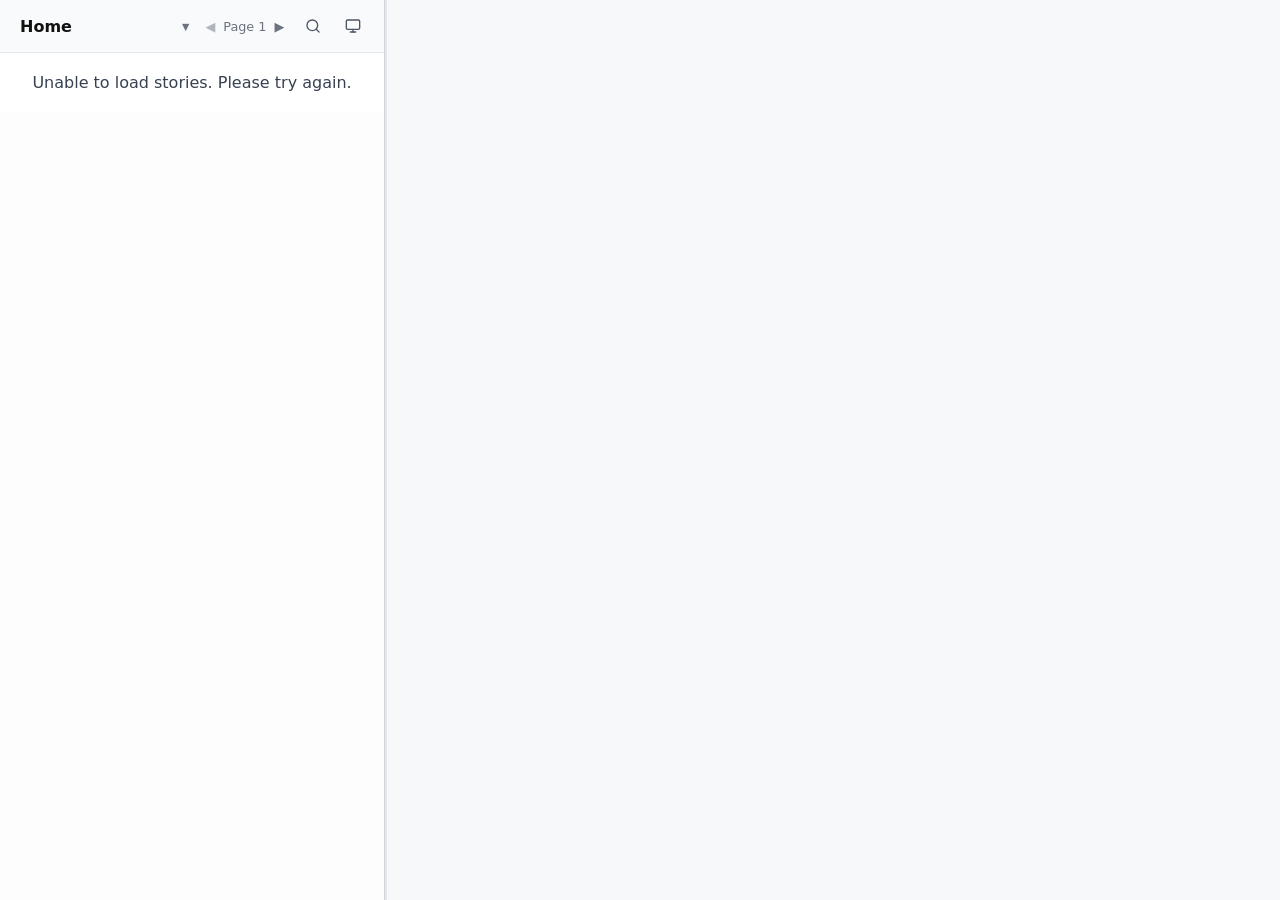
<file: index.html>
<!DOCTYPE html>
<html lang="en">
<head>
    <meta charset="UTF-8">
    <meta name="viewport" content="width=device-width, initial-scale=1.0">
    <title>HN News Web</title>
    <script>
        (function () {
            const path = window.location.pathname || '/';
            const parts = path.split('/').filter(Boolean);

            // If hosted under a subpath (e.g. GitHub Pages /<repo>/...), set base href accordingly
            // so assets like styles.css / app.js resolve correctly even on deep links.
            let baseHref = '/';
            const isGithubPages = /\.github\.io$/i.test(window.location.hostname || '');
            if (isGithubPages && parts.length > 0) {
                baseHref = '/' + parts[0] + '/';
            }

            const base = document.createElement('base');
            base.href = baseHref;
            document.head.appendChild(base);
        })();
    </script>
    <link rel="stylesheet" href="styles.css">
    <script>
        const savedTheme = localStorage.getItem('hn-theme') || 'system';
        if (savedTheme === 'dark' || (savedTheme === 'system' && window.matchMedia && window.matchMedia('(prefers-color-scheme: dark)').matches)) {
            document.documentElement.setAttribute('data-theme', 'dark');
        } else {
            document.documentElement.setAttribute('data-theme', 'light');
        }

        // GitHub Pages (and some static hosts) serve 404.html for deep SPA routes.
        // 404.html redirects here with ?redirect=<original-path+query+hash>.
        (function () {
            const params = new URLSearchParams(window.location.search);
            const redirect = params.get('redirect');
            if (redirect) {
                history.replaceState(null, '', decodeURIComponent(redirect));
            }
        })();
    </script>
</head>
<body>
    <div class="app-shell">
        <main class="main-grid">
            <section class="stories-panel">
                <div class="sidebar-toolbar">
                    <div class="toolbar-left">
                        <div class="mode-select-wrapper">
                            <select id="modeSelect" class="mode-select">
                                <option value="front">Home</option>
                                <option value="new">New</option>
                                <optgroup label="Top">
                                    <option value="top_d">Top: Past 24h</option>
                                    <option value="top_w">Top: Past Week</option>
                                    <option value="top_m">Top: Past Month</option>
                                    <option value="top_y">Top: Past Year</option>
                                    <option value="top_all">Top: All Time</option>
                                </optgroup>
                                <option value="search" style="display: none">Search Results</option>
                            </select>
                        </div>
                        <div class="pagination">
                            <button id="prevPageBtn" disabled title="Previous page" class="icon-btn-small">&#x25C0;</button>
                            <span id="pageIndicator">Page 1</span>
                            <button id="nextPageBtn" title="Next page" class="icon-btn-small">&#x25B6;</button>
                        </div>
                    </div>
                    <div class="toolbar-group">
                        <button id="toggleSearchBtn" class="icon-btn" title="Search">
                            <svg viewBox="0 0 24 24" width="16" height="16" fill="none" stroke="currentColor" stroke-width="2" stroke-linecap="round" stroke-linejoin="round"><circle cx="11" cy="11" r="8"></circle><line x1="21" y1="21" x2="16.65" y2="16.65"></line></svg>
                        </button>
                        <button id="themeBtn" class="icon-btn" title="Toggle Theme">
                            <svg viewBox="0 0 24 24" width="16" height="16" fill="none" stroke="currentColor" stroke-width="2" stroke-linecap="round" stroke-linejoin="round"><circle cx="12" cy="12" r="5"></circle><line x1="12" y1="1" x2="12" y2="3"></line><line x1="12" y1="21" x2="12" y2="23"></line><line x1="4.22" y1="4.22" x2="5.64" y2="5.64"></line><line x1="17.36" y1="17.36" x2="18.78" y2="18.78"></line><line x1="1" y1="12" x2="3" y2="12"></line><line x1="21" y1="12" x2="23" y2="12"></line><line x1="4.22" y1="19.78" x2="5.64" y2="18.36"></line><line x1="17.36" y1="5.64" x2="18.78" y2="4.22"></line></svg>
                        </button>
                    </div>
                </div>

                <div class="stories-list-container">
                    <section class="search-panel" id="searchPanel" style="display: none;">
                        <div class="search-row">
                            <input id="searchInput" type="search" placeholder="Search Hacker News stories...">
                            <button id="searchBtn" title="Search" class="start-search-icon"><svg width="16" height="16" viewBox="0 0 24 24" fill="none" stroke="currentColor" stroke-width="2" stroke-linecap="round" stroke-linejoin="round"><circle cx="11" cy="11" r="8"></circle><line x1="21" y1="21" x2="16.65" y2="16.65"></line></svg></button>
                        </div>
                        <div class="filters-row" style="display: none;" id="filtersRow">
                            <label>
                                Sort by
                                <select id="sortSelect">
                                    <option value="relevance">Relevance</option>
                                    <option value="date">Date</option>
                                </select>
                            </label>
                            <label>
                                Time range
                                <select id="timeSelect">
                                    <option value="all">All time</option>
                                    <option value="past_24h">Past 24h</option>
                                    <option value="past_week">Past Week</option>
                                    <option value="past_month">Past Month</option>
                                    <option value="past_year">Past Year</option>
                                </select>
                            </label>
                        </div>
                    </section>

                    <div id="storiesList" class="stories-list">
                        <div class="status-message">Loading stories...</div>
                    </div>
                </div>
            </section>
            
            <div id="resizer" class="resizer"></div>

            <section class="comments-panel" id="commentsPanel">
                <div class="comments-scroll-area">
                    <div class="section-header comments-header">
                        <div class="comments-header-content">
                            <h2 id="commentsTitle">Story comments</h2>
                            <a id="commentsUrl" class="story-url" target="_blank" rel="noopener"></a>
                            <div class="comments-header-meta" id="commentsHeaderMeta">
                                <p id="commentsMeta">Select a story to view comments.</p>
                                <div id="commentsStats" class="header-stats"></div>
                            </div>
                        </div>
                        <button id="closeCommentsBtn" class="close-btn" title="Close"><svg width="18" height="18" viewBox="0 0 24 24" fill="none" stroke="currentColor" stroke-width="2" stroke-linecap="round" stroke-linejoin="round"><line x1="18" y1="6" x2="6" y2="18"></line><line x1="6" y1="6" x2="18" y2="18"></line></svg></button>
                    </div>
                    <div id="storyText" class="story-text" style="display: none;"></div>
                    <div id="commentsContent" class="comments-content"></div>
                </div>
            </section>
        </main>
    </div>

    <div id="commentNav" class="comment-nav" style="display: none;" aria-label="Top-level comment navigation">
        <button id="prevCommentBtn" class="icon-btn" title="Previous top-level comment" aria-label="Previous top-level comment">
            <svg viewBox="0 0 24 24" width="16" height="16" fill="none" stroke="currentColor" stroke-width="2" stroke-linecap="round" stroke-linejoin="round"><polyline points="18 15 12 9 6 15"></polyline></svg>
        </button>
        <button id="nextCommentBtn" class="icon-btn" title="Next top-level comment" aria-label="Next top-level comment">
            <svg viewBox="0 0 24 24" width="16" height="16" fill="none" stroke="currentColor" stroke-width="2" stroke-linecap="round" stroke-linejoin="round"><polyline points="6 9 12 15 18 9"></polyline></svg>
        </button>
    </div>

    <script src="app.js"></script>
</body>
</html>
</file>
<file: styles.css>
:root {
    color-scheme: light;
    font-family: Inter, ui-sans-serif, system-ui, -apple-system, BlinkMacSystemFont, "Segoe UI", sans-serif;

    /* Colors */
    --color-bg-root: #f7f8fa;
    --color-bg-primary: #fdfdfd; /* stories-panel */
    --color-bg-secondary: #f9fafb; /* sidebar-toolbar, search-panel, section-header, story-stats, header-stats, comment-nav */
    --color-bg-tertiary: #fff; /* stories-list, comments-panel, button, input, select */
    --color-bg-hover: rgba(0,0,0,0.05); /* mode-select:hover, story-card:hover */
    --color-bg-active-story: #eef2ff;

    --color-text-primary: #111;
    --color-text-secondary: #6b7280; /* pagination, icon-btn-small, story-url, story-meta, comment-meta, time */
    --color-text-heading: #111827; /* h2, h3, stat-val */
    --color-text-input: #111; /* input, select */
    --color-text-link: inherit;
    --color-text-link-hover: inherit;
    --color-text-comment: #111827; /* comment-text */
    --color-text-collapse-icon: #2563eb;

    --color-border-primary: #e5e7eb; /* sidebar-toolbar, search-panel, story-card, comments-header, story-stats, header-stats, resizer */
    --color-border-secondary: #d1d5db; /* button, input, select, resizer (left border) */

    --color-icon-btn: #4b5563;
    --color-icon-btn-hover-bg: #e5e7eb;
    --color-icon-btn-hover-color: #111827;
    --color-icon-btn-active-bg: #111827;
    --color-icon-btn-active-color: #fff;

    --color-comment-thread-line: #9ca3af;
    --color-comment-thread-line-hover: #60a5fa;
    --color-code-bg: #f3f4f6;

    background: var(--color-bg-root);
    color: var(--color-text-primary);
}

* {
    box-sizing: border-box;
}

body {
    margin: 0;
    height: 100vh;
    overflow: hidden;
}

.app-shell {
    display: flex;
    flex-direction: column;
    height: 100%;
}

.sidebar-toolbar {
    display: flex;
    justify-content: space-between;
    align-items: center;
    padding: 10px 15px;
    border-bottom: 1px solid var(--color-border-primary);
    background: var(--color-bg-secondary);
    flex-shrink: 0;
    width: 100%;
}

.toolbar-left {
    display: flex;
    align-items: center;
    gap: 12px;
}

.toolbar-left h2, .mode-select {
    margin: 0;
    font-size: 1rem;
    font-weight: bold;
    white-space: nowrap;
}

.mode-select {
    border: 1px solid transparent;
    background: transparent;
    padding: 4px 8px 4px 4px;
    cursor: pointer; /* Already inherited from root, but good to be explicit */
    color: var(--color-text-primary);
    border-radius: 6px;
    font-family: inherit;
    appearance: none; /* Removes default OS dropdown arrow on some browsers */
}

.mode-select:hover {
    background: var(--color-bg-hover);
}

[data-theme="dark"] .mode-select:hover {
    background: var(--color-bg-hover); /* This rule is now redundant if --color-bg-hover is set correctly in dark theme */
}

/* Add custom arrow for mode-select */
.mode-select-wrapper {
    position: relative;
    display: inline-flex;
    align-items: center;
}
.mode-select-wrapper::after {
    content: "▼";
    font-size: 0.6rem;
    margin-left: -15px;
    pointer-events: none;
    color: var(--color-text-secondary);
}

[data-theme="dark"] .mode-select-wrapper::after {
    color: #9ca3af;
}

.sidebar-header-unified {
    flex-shrink: 0;
    display: flex;
    flex-direction: column;
}

.toolbar-group {
    display: flex;
    gap: 8px;
}

.icon-btn {
    display: flex;
    align-items: center;
    justify-content: center;
    width: 32px;
    height: 32px;
    border: none;
    background: transparent;
    color: #4b5563;
    border-radius: 6px;
    cursor: pointer;
    transition: background 0.2s, color 0.2s;
    padding: 0;
}

.icon-btn:hover {
    background: #e5e7eb;
    color: #111827;
}

.icon-btn.active {
    background: #111827;
    color: #fff;
}

button {
    border: 1px solid #d1d5db;
    background: #fff;
    color: #111;
    padding: 7px 10px;
    cursor: pointer;
    border-radius: 6px;
    transition: background 0.2s, border-color 0.2s;
    font: inherit;
}

button:hover {
    background: #f3f4f6;
}

.search-panel {
    padding: 10px 15px;
    border-bottom: 1px solid #e5e7eb;
    background: #f7f8fa;
    flex-shrink: 0;
}

.search-row {
    display: flex;
    gap: 6px;
    margin-bottom: 10px;
}

.search-row input {
    flex: 1;
    min-width: 0;
    padding: 6px 10px;
    border-radius: 6px;
    border: 1px solid var(--color-border-secondary);
    font-size: 0.95rem;
    background: var(--color-bg-tertiary);
    color: var(--color-text-input);
}

.search-row button {
    padding: 6px 12px;
}

.filters-row {
    display: none;
    grid-template-columns: 1fr 1fr;
    gap: 8px;
}

.filters-row label {
    font-size: 0.92rem;
    display: grid;
    gap: 4px;
}

.filters-row select {
    width: 100%;
    padding: 6px;
    border-radius: 6px;
    border: 1px solid var(--color-border-secondary);
    font: inherit;
    font-size: 0.9rem;
    background: var(--color-bg-tertiary);
    color: var(--color-text-input);
}

.main-grid {
    display: flex;
    flex: 1;
    min-height: 0;
    gap: 0;
    overflow: hidden;
}

.stories-panel {
    width: 30%;
    flex: 0 0 30%;
    display: flex;
    flex-direction: column;
    min-width: 250px;
    background: var(--color-bg-primary);
    border: none;
    overflow: hidden;
}

.resizer {
    width: 3px; /* make it slightly thicker so it's easy to grab *but* still looks like a border */
    cursor: col-resize;
    background-color: var(--color-border-primary);
    margin: 0;
    flex-shrink: 0;
    transition: background-color 0.2s;
    border-left: 1px solid var(--color-border-secondary); /* This acts as the visual true 1px line */
}

.resizer:hover, .resizer.active {
    background-color: #9ca3af;
}

.comments-panel {
    flex: 1;
    min-width: 0;
    display: none;
    flex-direction: column;
    background: var(--color-bg-tertiary);
    border: none;
    overflow: hidden;
    padding: 0;
}

@media (max-width: 980px) {
    .main-grid {
        flex-direction: column;
    }

    .stories-panel {
        width: 100% !important;
        flex: 1 !important;
        max-width: 100%;
    }

    .resizer {
        display: none;
    }

    body.compact-comments .stories-panel {
        display: none !important;
    }

    body.compact-comments .comments-panel {
        display: flex !important;
    }
}

.section-header {
    display: flex;
    align-items: center;
    justify-content: space-between;
    gap: 12px;
    padding: 10px 15px;
    margin-bottom: 0;
    background: var(--color-bg-secondary);
    flex-shrink: 0;
}

.section-header h2 {
    margin: 0;
    font-size: 1.1rem;
}

.pagination {
    display: flex;
    align-items: center;
    gap: 4px;
    font-size: 0.8rem;
    color: #6b7280;
}

.icon-btn-small {
    background: transparent;
    border: none;
    color: #6b7280;
    cursor: pointer;
    font-size: 0.8rem;
    padding: 2px 4px;
    border-radius: 4px;
}

.icon-btn-small:hover:not(:disabled) {
    background: #e5e7eb;
    color: #111827;
}

.icon-btn-small:disabled {
    opacity: 0.5;
    cursor: not-allowed;
}

.stories-list-container {
    display: flex;
    flex-direction: column;
    flex: 1;
    overflow-y: auto;
}

.stories-list {
    display: flex;
    flex-direction: column;
    padding-right: 0;
    background: #fff;
}

.story-card {
    display: flex;
    padding: 0;
    border-top: 1px solid #e5e7eb;
    cursor: pointer;
    transition: background 0.2s;
    margin: 0;
    align-items: stretch;
}

.story-card.active {
    background: #eef2ff;
}

[data-theme="dark"] .story-card.active {
    background: #2a2a2a;
}

.story-card:first-child {
    border-top: none;
}

.story-card:hover {
    background: rgba(17, 24, 39, 0.06);
}

.story-stats {
    display: flex;
    flex-direction: column;
    background: #f9fafb;
    border-left: 1px solid #e5e7eb;
    flex-shrink: 0;
}

.stat {
    display: flex;
    flex-direction: column;
    align-items: center;
    justify-content: center;
    padding: 6px 4px;
    color: #6b7280;
    line-height: 1;
    width: 48px;
    flex: 1;
}

.stat:first-child {
    border-bottom: 1px solid #e5e7eb;
    border-right: none;
}

.stat-val {
    font-weight: 600;
    font-size: 1rem;
    color: #111827;
    margin-top: 2px;
}

.story-content {
    flex: 1;
    min-width: 0;
    padding: 10px 12px;
    display: flex;
    flex-direction: column;
    justify-content: center;
    gap: 3px;
}

.story-title {
    margin: 0;
    font-size: 0.95rem;
    line-height: 1.3;
}

.story-url {
    font-size: 0.8rem;
    color: #6b7280;
    font-weight: normal;
    text-decoration: none;
    white-space: nowrap;
    overflow: hidden;
    text-overflow: ellipsis;
    display: block;
}
.story-url:hover {
    text-decoration: underline;
}

.author-link {
    color: inherit;
    text-decoration: none;
}
.author-link:hover {
    text-decoration: underline;
}

.story-meta {
    color: #6b7280;
    font-size: 0.85rem;
    display: flex;
    gap: 10px;
    flex-wrap: wrap;
}

.status-message,
.error-message,
.no-results {
    padding: 20px;
    color: #374151;
    text-align: center;
}

.comments-header {
    border-bottom: 1px solid #e5e7eb;
    margin-bottom: 8px;
    align-items: flex-start;
    display: flex;
}

.comments-header-content {
    flex: 1;
    min-width: 0;
}

.comments-header h2 {
    margin-bottom: 4px;
    font-size: 1.1rem;
    line-height: 1.3;
}

.comments-header-meta {
    display: flex;
    justify-content: space-between;
    align-items: center;
    flex-wrap: wrap;
    gap: 8px;
    margin-top: 8px;
}

.header-stats {
    display: flex;
    flex-direction: row;
    background: #f9fafb;
    border: 1px solid #e5e7eb;
    border-radius: 6px;
    flex-shrink: 0;
    overflow: hidden;
}

.header-stats .stat {
    padding: 4px 10px;
    min-width: unset;
    border-right: none;
    border-left: none;
}
.header-stats .stat:first-child {
    border-right: 1px solid #e5e7eb;
}

.close-btn {
    border: none;
    background: none;
    color: #6b7280;
    cursor: pointer;
    padding: 6px;
    border-radius: 6px;
    margin-left: 10px;
    flex-shrink: 0;
    display: flex;
    align-items: center;
    justify-content: center;
}

.close-btn:hover {
    background: #f3f4f6;
}

.story-actions {
    padding: 0 0 12px;
    display: flex;
    gap: 10px;
}

.start-search-icon {
    display: flex;
    align-items: center;
    justify-content: center;
}

[data-theme="dark"] {
    background: #121212;
    color: #f9fafb;
    color-scheme: dark;
}

[data-theme="dark"] .mode-select option,
[data-theme="dark"] .mode-select optgroup {
    background-color: #1e1e1e;
    color: #f9fafb;
}

/* Base override for variables to simplify dark mode instead of writing all rules over */
[data-theme="dark"] .sidebar-toolbar {
    background: #1e1e1e;
    border-color: #333333;
}

[data-theme="dark"] .icon-btn-small {
    color: #9ca3af;
}

[data-theme="dark"] .icon-btn-small:hover:not(:disabled) {
    background: #333333;
    color: #f9fafb;
}

[data-theme="dark"] .app-shell,
[data-theme="dark"] .sidebar-toolbar,
[data-theme="dark"] .stories-panel,
[data-theme="dark"] .stories-list,
[data-theme="dark"] .comments-panel {
    background: #121212;
    color: #e5e7eb;
}

[data-theme="dark"] .search-panel,
[data-theme="dark"] .section-header,
[data-theme="dark"] .story-stats,
[data-theme="dark"] .header-stats {
    background: #1e1e1e;
}

[data-theme="dark"] .sidebar-toolbar,
[data-theme="dark"] .search-panel,
[data-theme="dark"] .story-card,
[data-theme="dark"] .comments-header,
[data-theme="dark"] .story-stats,
[data-theme="dark"] .stat:first-child,
[data-theme="dark"] .header-stats,
[data-theme="dark"] .header-stats .stat:first-child,
[data-theme="dark"] .resizer {
    border-color: #333333;
}

[data-theme="dark"] .icon-btn,
[data-theme="dark"] button,
[data-theme="dark"] input,
[data-theme="dark"] select {
    background: transparent;
    color: #9ca3af;
    border-color: #444444;
}

[data-theme="dark"] button:not(.icon-btn),
[data-theme="dark"] input,
[data-theme="dark"] select {
    background: #1e1e1e;
    color: #f9fafb;
}

[data-theme="dark"] .icon-btn:hover {
    background: #333333;
    color: #f9fafb;
}

[data-theme="dark"] .icon-btn.active,
[data-theme="dark"] button.active {
    background: #f9fafb;
    color: #121212;
}

[data-theme="dark"] .story-card:hover {
    background: rgba(255, 255, 255, 0.05);
}

[data-theme="dark"] .story-meta,
[data-theme="dark"] .stat,
[data-theme="dark"] .story-url,
[data-theme="dark"] .comment-meta,
[data-theme="dark"] .status-message,
[data-theme="dark"] .error-message,
[data-theme="dark"] .no-results {
    color: #9ca3af;
}

[data-theme="dark"] .stat-val {
    color: #f9fafb;
}

[data-theme="dark"] a {
    color: #60a5fa;
}
[data-theme="dark"] a:hover {
    color: #93c5fd;
}

[data-theme="dark"] .comment-thread::before {
    background-color: #333333;
}
[data-theme="dark"] .comment-thread:hover::before {
    background-color: #888888;
}
[data-theme="dark"] .comment-text {
    color: #d1d5db;
}
[data-theme="dark"] .comment-text pre {
    background: #1f2937;
}

.comments-scroll-area {
    display: flex;
    flex-direction: column;
    flex: 1;
    overflow-y: auto;
}

.story-text {
    padding: 10px 15px;
    margin: 0 0 8px;
    border-bottom: 1px solid var(--color-border-primary);
    color: var(--color-text-comment);
    line-height: 1.45;
    font-size: 0.95rem;
}

.story-text p {
    margin-top: 6px;
    margin-bottom: 6px;
}

.story-text p:last-child {
    margin-bottom: 0;
}

.story-text pre {
    white-space: pre-wrap;
    background: var(--color-code-bg);
    padding: 8px;
    border-radius: 4px;
}

[data-theme="dark"] .story-text {
    color: #d1d5db;
}

[data-theme="dark"] .story-text pre {
    background: #1f2937;
}

.comment-nav {
    position: fixed;
    left: 50%;
    bottom: calc(12px + env(safe-area-inset-bottom));
    transform: translateX(-50%);
    display: flex;
    flex-direction: row;
    align-items: center;
    /* gap: 0px;
    padding:2px 5px; */
    border: 1px solid #e5e7eb;
    background: #f9fafb;
    border-radius: 14px;
    z-index: 50;
}

[data-theme="dark"] .comment-nav {
    border-color: #333333;
    background: #1e1e1e;
}

.comment-nav .icon-btn {
    width:72px;
    height: 48px;
    border-radius: 12px;
    background: transparent;
    border: none;
    color: inherit;
}

.comment-nav .icon-btn svg {
    width: 32px;
    height: 32px;
}

.comment-nav .icon-btn:disabled {
    opacity: 0.45;
    cursor: not-allowed;
}

.comments-content {
    flex: 1;
}

.comment-meta {
    display: flex;
    flex-wrap: wrap;
    gap: 10px;
    color: #4b5563;
    font-size: 0.88rem;
    margin-bottom: 6px;
    color: var(--color-text-secondary);
}

.comment-thread {
    position: relative;
   /* padding-top: 5px;
    padding-bottom: 2px;*/
    padding-left: 9px;
}

.comment-thread::before {
    content: '';
    position: absolute;
    top: 0;
    bottom: 0;
    left: 2px;
    width: 2px;
    background-color: var(--color-comment-thread-line);
}

.comment-thread:hover::before {
    background-color: var(--color-comment-thread-line-hover);
}

.thread-line {
    position: absolute;
    left: 0;
    width: 6px;
    top: 0;
    bottom: 0;
    cursor: pointer;
    z-index: 10;
}

.thread-line:hover {
    background-color: var(--color-bg-hover);
}

.comment {
    padding: 5px;
}

.collapse-icon {
    font-weight: bold;
    margin-right: 5px; /* Adjusted for better consistency */
    color: var(--color-text-collapse-icon);
}

.collapsed-info {
    font-style: italic;
    opacity: 0.7;
}

.comment-meta {
    cursor: pointer;
    user-select: none;
    font-size: 0.85em;
    margin-bottom: 5px;
    color: var(--color-text-secondary);
}

.comment-text {
    word-wrap: break-word;
    color: var(--color-text-comment);
    line-height: 1.4;
    font-size: 0.95rem;
}

.comment-text p {
    margin-top: 5px;
    margin-bottom: 5px;
}

.comment-text p:last-child {
    margin-bottom: 0;
}

.comment-text pre {
    white-space: pre-wrap;
    background: var(--color-code-bg);
    padding: 8px;
    border-radius: 4px;
}

.time {
    color: var(--color-text-secondary);
}

.top-level-divider {
    border: 0;
    height: 1px;
    background: var(--color-border-primary);
    margin: 0 2px;
    -bottom: 20px ;
}
</file>
